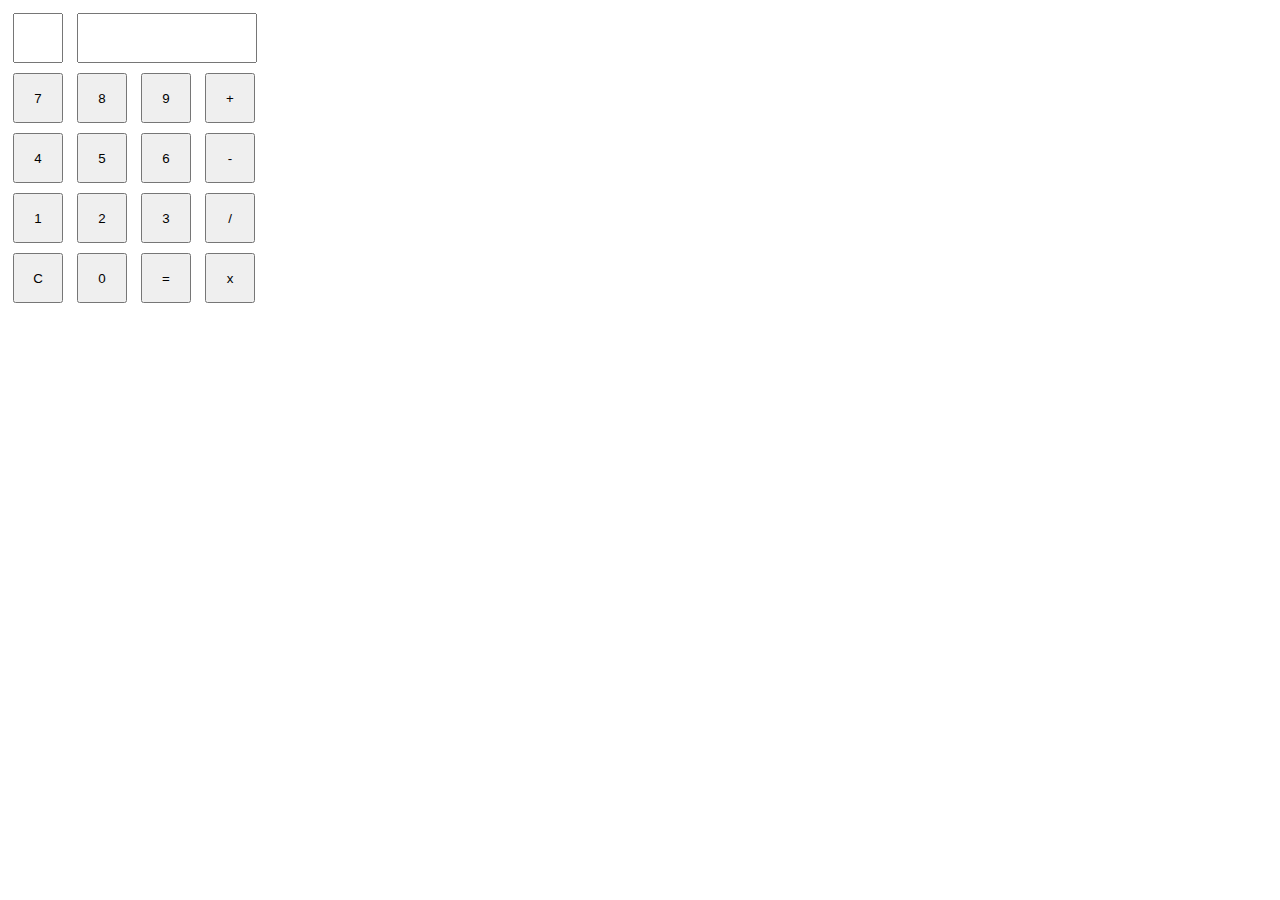
<file: Calculator/index.html>
<!DOCTYPE html>
<html lang="ko">
<head>
  <meta charset="UTF-8">
  <meta http-equiv="X-UA-Compatible" content="IE=edge">
  <meta name="viewport" content="width=device-width, initial-scale=1.0">
  <title>Calculator</title>
  <link rel="stylesheet" href="style.css">
</head>
<body>

  <input readonly type="text" id="operator">
  <input readonly type="number" id="result">

  <div class="row">
    <button id="num-7">7</button>
    <button id="num-8">8</button>
    <button id="num-9">9</button>
    <button id="plus">+</button>
  </div>
  
  <div class="row">
    <button id="num-4">4</button>
    <button id="num-5">5</button>
    <button id="num-6">6</button>
    <button id="minus">-</button>
  </div>
  
  <div class="row">
    <button id="num-1">1</button>
    <button id="num-2">2</button>
    <button id="num-3">3</button>
    <button id="divide">/</button>
  </div>
  
  <div class="row">
    <button id="clear">C</button>
    <button id="num-0">0</button>
    <button id="calculate">=</button>
    <button id="multiply">x</button>
  </div>

  <script src="calc.js"></script>

</body>
</html>
</file>
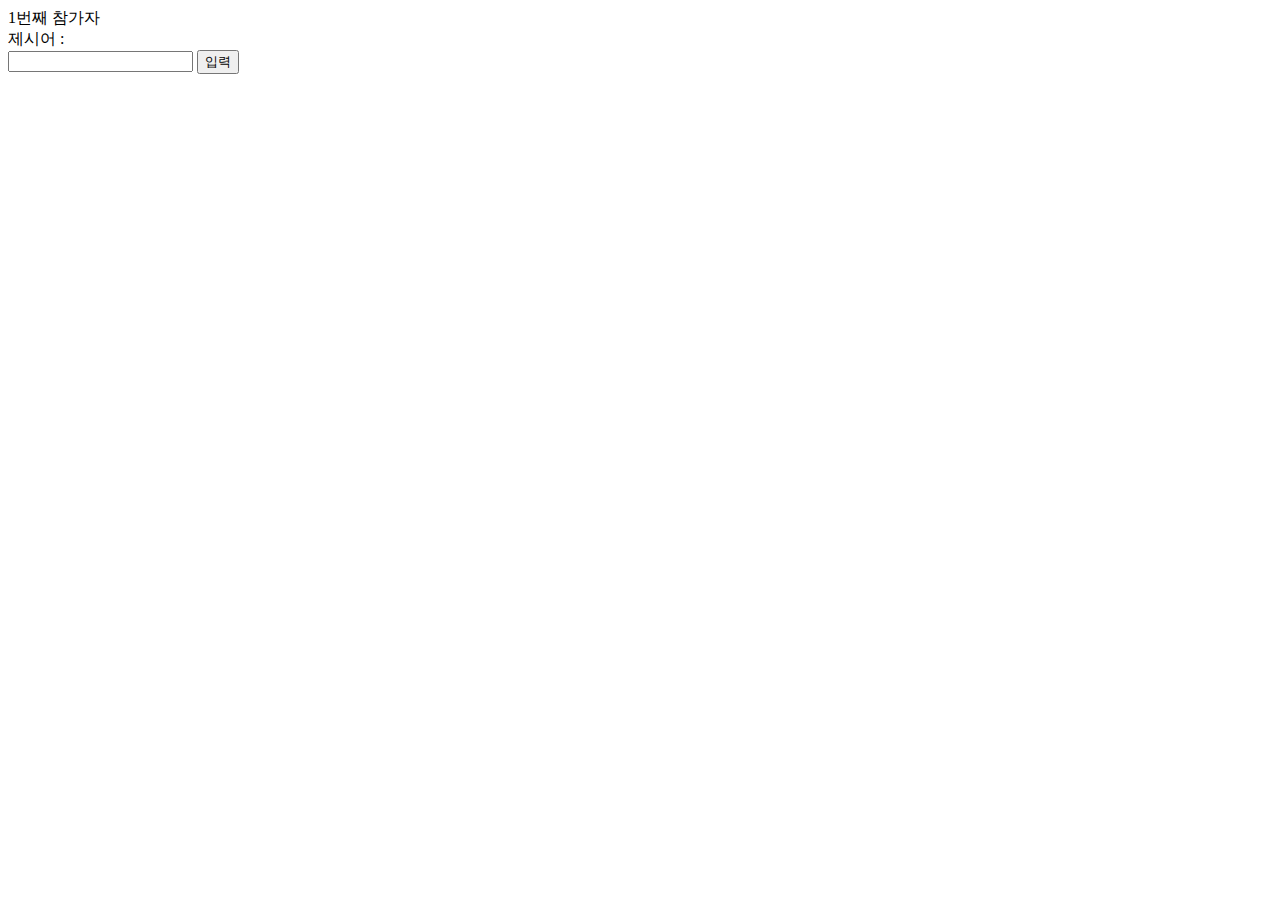
<file: Game/index.html>
<!DOCTYPE html>
<html lang="ko">
<head>
  <meta charset="UTF-8">
  <meta http-equiv="X-UA-Compatible" content="IE=edge">
  <meta name="viewport" content="width=device-width, initial-scale=1.0">
  <title>끝말잇기</title>
</head>

<body>
  <div><span id="order">1</span>번째 참가자</div>
  <div>제시어 : <span id="word"></span></div>
  <input type="text">
  <button>입력</button>

  <script>
    const number = parseInt(prompt('몇 명이 참가하나요?'), 10);
    const $button = document.querySelector('button');
    const $input = document.querySelector('input');
    const $word = document.querySelector('#word');
    const $order = document.querySelector('#order');
    
    let word; //제시어
    let newWord; //새로 입력어

    const onClickButton = () => {
      if(!word || word[word.length-1] === newWord[0]){ //제시어가 비어있는가?
        //비어 있음.
        word = newWord;//입력한 단어가 제시어가 됨.
        $word.textContent = word;
        $input.value = '';
        const order = Number($order.textContent); //현재 순서
        if(order + 1 > number) { 
          $order.textContent = 1;
        } else {
          $order.textContent = order + 1;
        }
      } else {
        //비어 있지 않음.//올바르지않은가?
          alert('올바르지 않은 단어입니다.');
        }
        $input.value = '';
        $input.focus();
      };

    const onInput = (event) => {
      newWord = event.target.value;
    };

    document.querySelector('button').addEventListener('click', onClickButton);
    document.querySelector('input').addEventListener('input', onInput);
  </script>
</body>

</html>
</file>
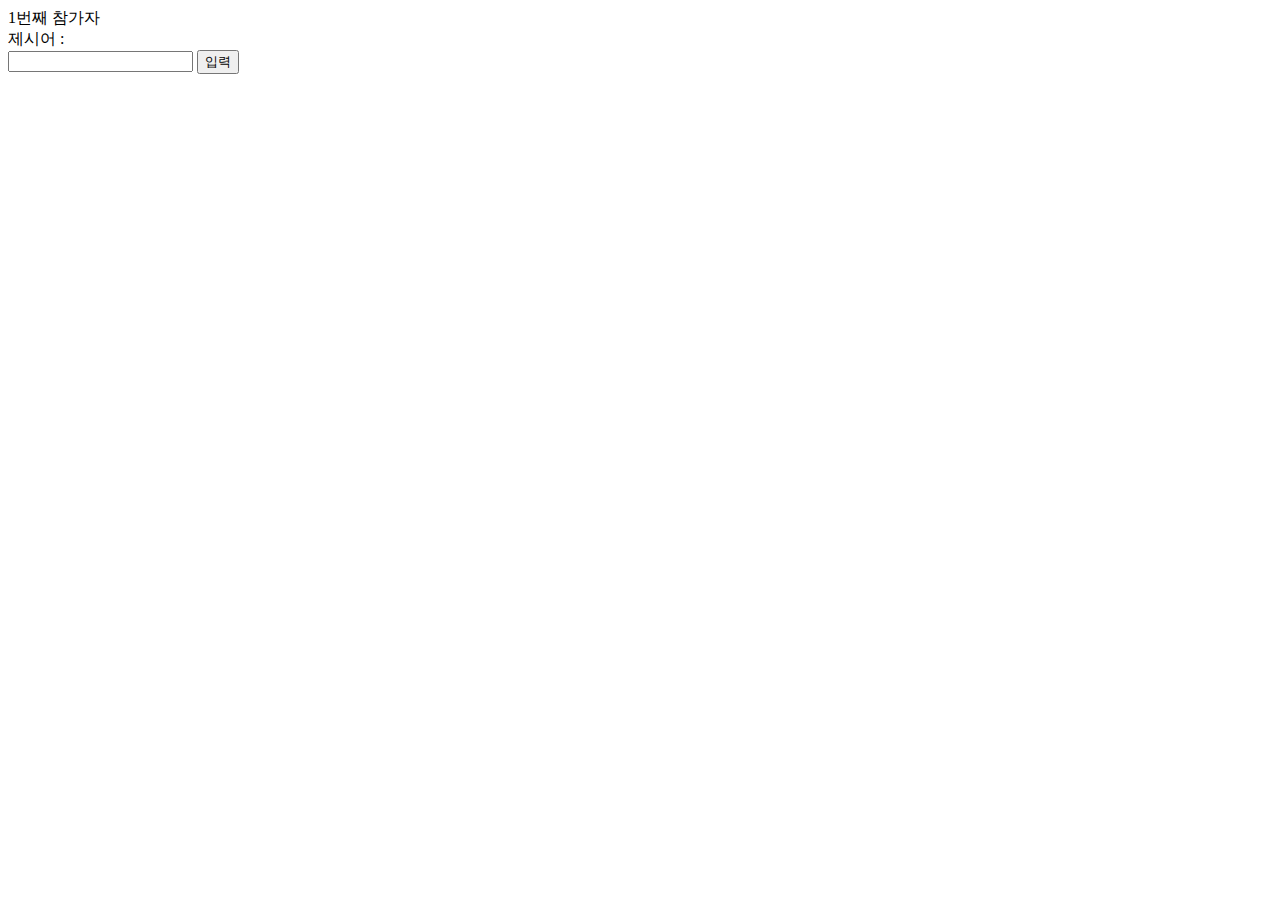
<file: Game/index-test.html>
<!DOCTYPE html>
<html lang="ko">
<head>
  <meta charset="UTF-8">
  <meta http-equiv="X-UA-Compatible" content="IE=edge">
  <meta name="viewport" content="width=device-width, initial-scale=1.0">
  <title>쿵쿵따 게임</title>
</head>

<body>
  <div><span id="order">1</span>번째 참가자</div>
  <div>제시어 : <span id="word"></span></div>
  <input type="text">
  <button>입력</button>

  <script>
    const number = parseInt(prompt('몇 명이 참가하나요?'), 10);

    const $button = document.querySelector('button');
    const $input = document.querySelector('input');

    const $word = document.querySelector('#word');
    const $order = document.querySelector('#order');

    let word; //제시어
    let newWord; //새로 입력어

    const onClickButton = () => {
      if(!word || word[word.length - 1] === newWord[0] && newWord.length === 3) { 
        //제시어가 없거나 제시어의 끝글자가 신규입력 첫글자와 같으면서 신규입력 글자가 3글자
        word = newWord; //입력한 단어가 제시어가 됨.
        $word.textContent = word; //id가 word인 span에 제시어 입력.

        const order = Number($order.textContent);

        if(order + 1 > number) { //
          $order.textContent = 1;
        } else {
          $order.textContent = order + 1;
        }

      } else {
          alert("올바른 단어가 아닙니다.");
          $input.value = '';
          $input.focus();
      }
      };

    const onInput = (e) => {
      newWord = e.target.value; //신규입력 단어 저장
    };

    document.querySelector('button').addEventListener('click', onClickButton);
    document.querySelector('input').addEventListener('input', onInput); //input 이벤트 활성화
  </script>
</body>

</html>

<!-- 참고 : https://happygunja.tistory.com/223 -->
</file>
<file: Calculator/style.css>
@charset "UTF-8";

* {
  box-sizing: border-box;
}
#result {
  width: 180px;
  height: 50px;
  margin: 5px;
  text-align: right;
}

#operator {
  width: 50px;
  height: 50px;
  margin: 5px;
  text-align: center;
}

button {
  width: 50px;
  height: 50px;
  margin: 5px;
}
</file>
